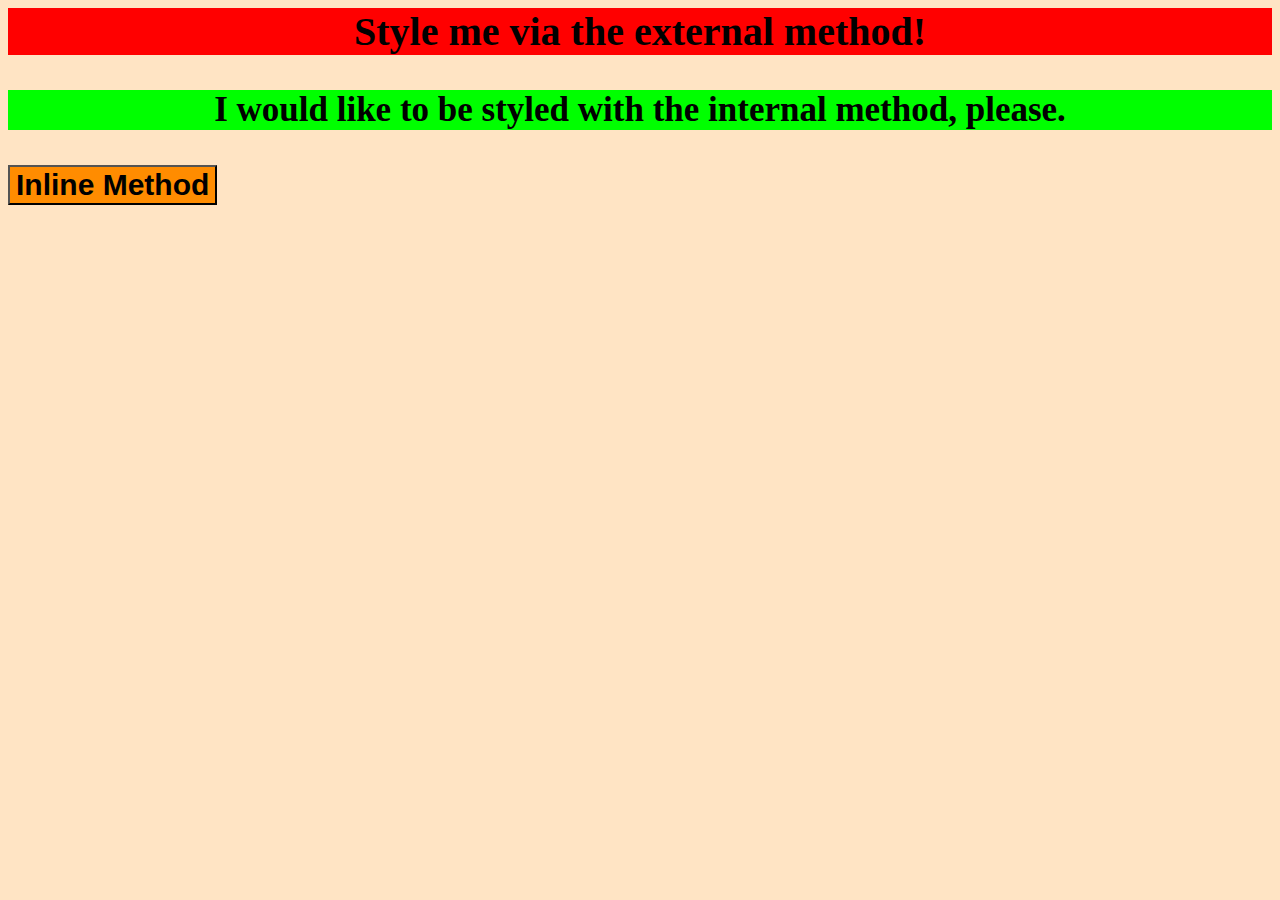
<file: foundations/01-css-methods/index.html>
<!DOCTYPE html>
<html lang="en">
  <head>
    <meta charset="UTF-8">
    <meta http-equiv="X-UA-Compatible" content="IE=edge">
    <meta name="viewport" content="width=device-width, initial-scale=1.0">
    <link rel="stylesheet" href="styles.css"/>
    <title>Methods for Adding CSS</title>
    <style type="text/css">
      p {
        background-color: rgb(0%,100%,0%);
        font-size: 35px;
        text-align: center;
        font-weight: bold;
      }
    </style>
  </head>
  <body>
    <div>Style me via the external method!</div>
    <p>I would like to be styled with the internal method, please.</p>
    <button style="background-color: darkorange; font-size: 30px; text-align: center; font-weight: bold;">Inline Method</button>
  </body>
</html>
</file>
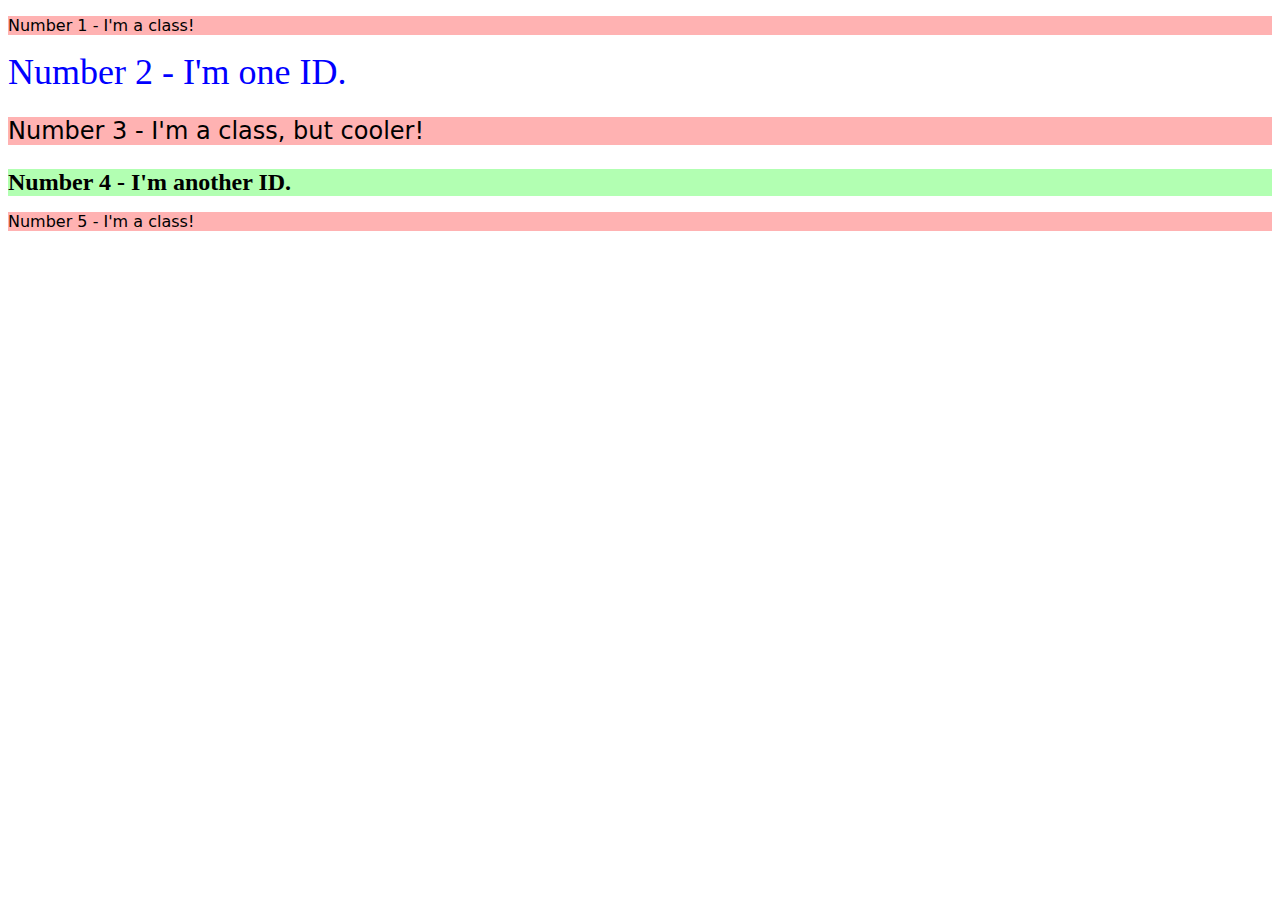
<file: foundations/02-class-id-selectors/index.html>
<!DOCTYPE html>
<html lang="en">
  <head>
    <meta charset="UTF-8">
    <meta http-equiv="X-UA-Compatible" content="IE=edge">
    <meta name="viewport" content="width=device-width, initial-scale=1.0">
    <title>Class and ID Selectors</title>
    <link rel="stylesheet" href="style.css">
  </head>
  <body>
    <p class="chara">Number 1 - I'm a class!</p>
    <div id="id1">Number 2 - I'm one ID.</div>
    <p class="charac">Number 3 - I'm a class, but cooler!</p>
    <div id="id2">Number 4 - I'm another ID.</div>
    <p class="chara">Number 5 - I'm a class!</p>
  </body>
</html>
</file>
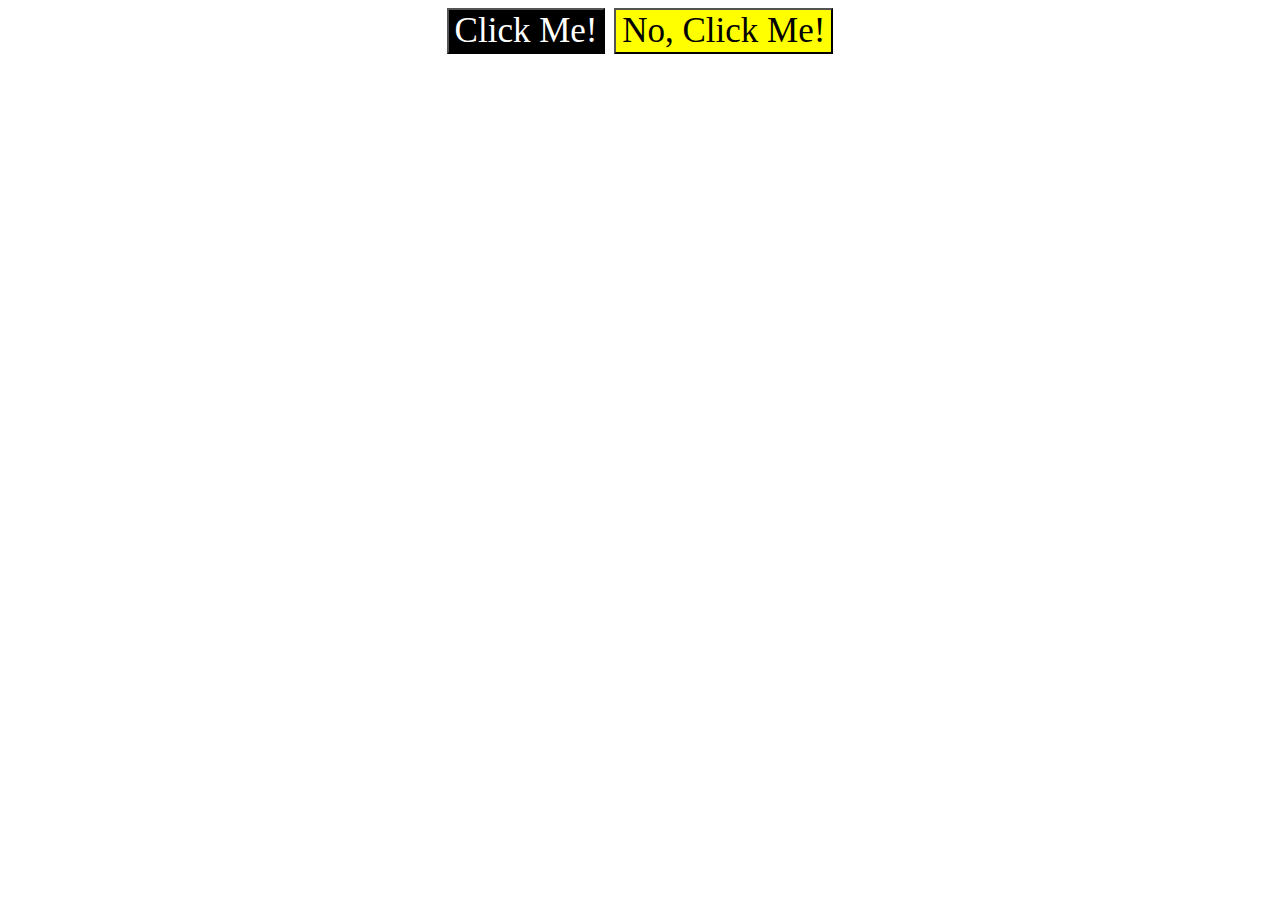
<file: foundations/03-grouping-selectors/index.html>
<!DOCTYPE html>
<html lang="en">
  <head>
    <meta charset="UTF-8">
    <meta http-equiv="X-UA-Compatible" content="IE=edge">
    <meta name="viewport" content="width=device-width, initial-scale=1.0">
    <title>Grouping Selectors</title>
    <link rel="stylesheet" href="style.css">
  </head>
  <body>
    <button class="btn1">Click Me!</button>
    <button class="btn2">No, Click Me!</button>
  </body>
</html>
</file>
<file: foundations/01-css-methods/styles.css>
body {
    background-color: bisque;
}
div {
    background-color: rgb(100%,0%,0%);
    font-size: 40px;
    text-align: center;
    font-weight: bold;
}
</file>
<file: foundations/02-class-id-selectors/style.css>
.chara {
    background-color: rgba(255,0,0,0.3);
    font-family: Verdana, 'Dejavu sans', sans-serif;
}
.charac {
    font-size: 24px;
    background-color: rgba(255,0,0,0.3);
    font-family: Verdana, 'Dejavu sans', sans-serif;
}
#id1 {
    color: #0000ff;
    font-size: 36px;
}
#id2 {
    background-color: rgba(0,255,0,0.3);
    font-size: 24px;
    font-weight: bold;
}
</file>
<file: foundations/03-grouping-selectors/style.css>
* {
    font-family:Georgia, 'Times New Roman', Times, serif;
    font-size: 35px;
    text-align: center;
}
.btn1 {
    background-color: rgb(0,0,0);
    color: rgb(255,255,255);
}
.btn2 {
    background-color: rgb(255,255,0);
    color: rgb(0,0,0);
}
</file>
